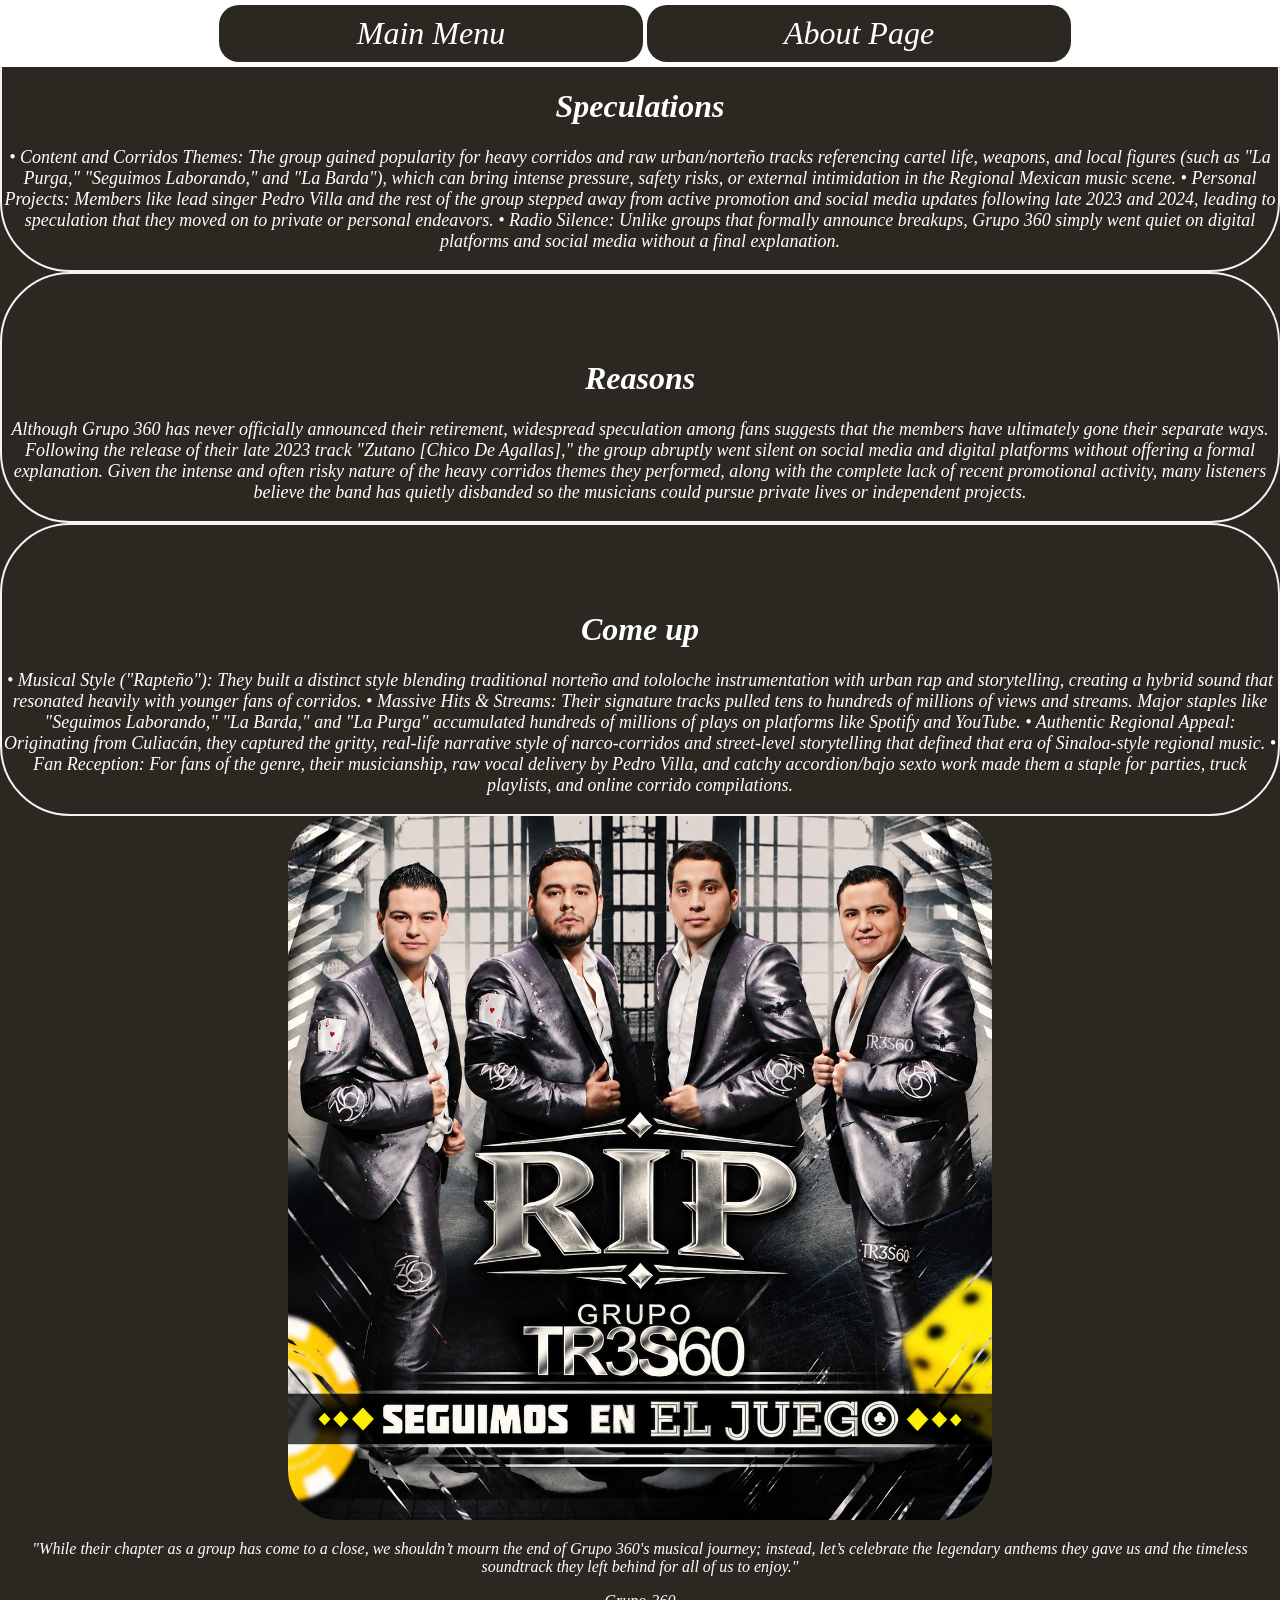
<file: 3rd_page/index.html>
<!DOCTYPE html>
<html lang="en">
   <head>
      <meta charset="UTF-8">
      <meta name="viewport" content="width=device-width, initial-scale=1.0">
      <link rel="stylesheet" href="../global.css" type="text/css">
      <title>Grupo-360 Retirement</title>
   </head>
   <body>
      <nav>
         <a href="../" class="my-button">  Main Menu</a>
         <a href="../grupo360/" class="my-button"> About Page</a>
      </nav>
     <div class="Music">
      
         <h1>
            Speculations
         </h1>

         <p class="three">
            • Content and Corridos Themes: The group gained popularity for heavy corridos and raw urban/norteño tracks referencing cartel life, weapons, and local figures (such as "La Purga," "Seguimos Laborando," and "La Barda"), which can bring intense pressure, safety risks, or external intimidation in the Regional Mexican music scene.
            • Personal Projects: Members like lead singer Pedro Villa and the rest of the group stepped away from active promotion and social media updates following late 2023 and 2024, leading to speculation that they moved on to private or personal endeavors.
            • Radio Silence: Unlike groups that formally announce breakups, Grupo 360 simply went quiet on digital platforms and social media without a final explanation.
         </p>
      </div>

      <div class="Music">
         <h1>
            Reasons
         </h1>

         <p class="three">
            Although Grupo 360 has never officially announced their retirement, widespread speculation among fans suggests that the members have ultimately gone their separate ways. Following the release of their late 2023 track "Zutano [Chico De Agallas]," the group abruptly went silent on social media and digital platforms without offering a formal explanation. Given the intense and often risky nature of the heavy corridos themes they performed, along with the complete lack of recent promotional activity, many listeners believe the band has quietly disbanded so the musicians could pursue private lives or independent projects.
         </p>


     </div>


      <div class="Music">
         <h1>
            Come up
         </h1>


         <p class="three">
            • Musical Style ("Rapteño"): They built a distinct style blending traditional norteño and tololoche instrumentation with urban rap and storytelling, creating a hybrid sound that resonated heavily with younger fans of corridos.
            • Massive Hits & Streams: Their signature tracks pulled tens to hundreds of millions of views and streams. Major staples like "Seguimos Laborando," "La Barda," and "La Purga" accumulated hundreds of millions of plays on platforms like Spotify and YouTube.
            • Authentic Regional Appeal: Originating from Culiacán, they captured the gritty, real-life narrative style of narco-corridos and street-level storytelling that defined that era of Sinaloa-style regional music.
            • Fan Reception: For fans of the genre, their musicianship, raw vocal delivery by Pedro Villa, and catchy accordion/bajo sexto work made them a staple for parties, truck playlists, and online corrido compilations.
         </p>

      </div>
    
     <img class="rip" src="Metallic RIP Tribute_ Grupo TR3S60.png">

      <p>
        "While their chapter as a group has come to a close, we shouldn’t mourn the end of Grupo 360's musical journey; instead, let’s celebrate the legendary anthems they gave us and the timeless soundtrack they left behind for all of us to enjoy."
     </p>


     <footer>
      Grupo-360
     </footer>
   </body>

</html>
</file>
<file: global.css>
body { 

   align-items:center;
   background-color: #2b2721;
    text-align:center;
    color:white;
    font-style: italic
}

nav {
    position: fixed;
    width: 100%;
    background-color: white;
    padding: 5px;
    margin: 0px;
}

.my-button{
    display: inline-block;
    background-color:#2b2721;
    color: white;
    padding: 10px 20px;
    border-radius: 20px;
    width: 30%;
    text-decoration: none;
}

.my-button:hover, .my-button:focus-visible{
    
}

h1 {
    padding-top: 65px;
}

a {
    font-size: xx-large;
}


a:hover{
    box-shadow: 0px 10px 10px gray; 

}



h3{ 
    font-size: x-large;


}



.logo {
    mix-blend-mode: color-burn;
}



table {
    font-size: x-large;
    width:1000px;
    padding:10px;
    border: 3px solid white;
    align-content: center;
    border-collapse: collapse;
    max-width: 100%;
    flex: content;
    flex-direction: column;
    align-content: center;
    margin-left: auto;
    margin-right: auto;
    border-collapse: collapse;
 
}



th, td { 
    border-bottom: 1px solid white; padding: 8px;
 }



#hrz1{
    color: gray;
    border-right: 4px solid white;
}



#hrz2{
    color: gray;
    border-right: 4px solid white;
}



#hrz3{
    color: gray;
    border-right: 4px solid white;
}



#hrz4{
    color: gray;
    border-right: 1px solid white;
}



img {
    min-width: 55%;
    border-radius: 50px;
    width: 20px;
;}



.pic {
    width: 10px;
    height: 550px;
}



/*Main*/


body{
    background-color: #2b2721;
    color:white;
    margin: 0%;
    padding: 0%;
    
}

.site-navigation {
    grid-area: nav;
    width: 100%;
    margin: 0;
}



a {
    font-size: xx-large;
}


a:hover{
    box-shadow: 0px 10px 10px gray; 
}


h1 {
    
    text-align: center;
}


h2 {
    text-align: center;
}


div {
    border: 2px solid rgb(246, 243, 243);
    border-radius: 70px
}


.music {
    border: 2px solid rgb(246, 243, 243);
    border-radius: 70px;
}



.three {
    font-size: large;

}

h2 {
    padding-top: 65px;
}



/*about*/





body {
    background-color: #2b2721;
    align-items: center;
    text-align: center;
    color: white;
    font-style: italic;
}




.rip {
    height: 40%;
    width: 50%;
    transition: all 0.6s ease;
    opacity: 0.6s ease, box-shadow 0.6s ease;
}


.rip:hover {
    box-shadow: 0px 50px 50px rgb(138, 132, 132);
    transform: translateY(-3px);
    opacity: 1;
    transform: translateY(-6px);

}


/*3rd page*/
</file>
